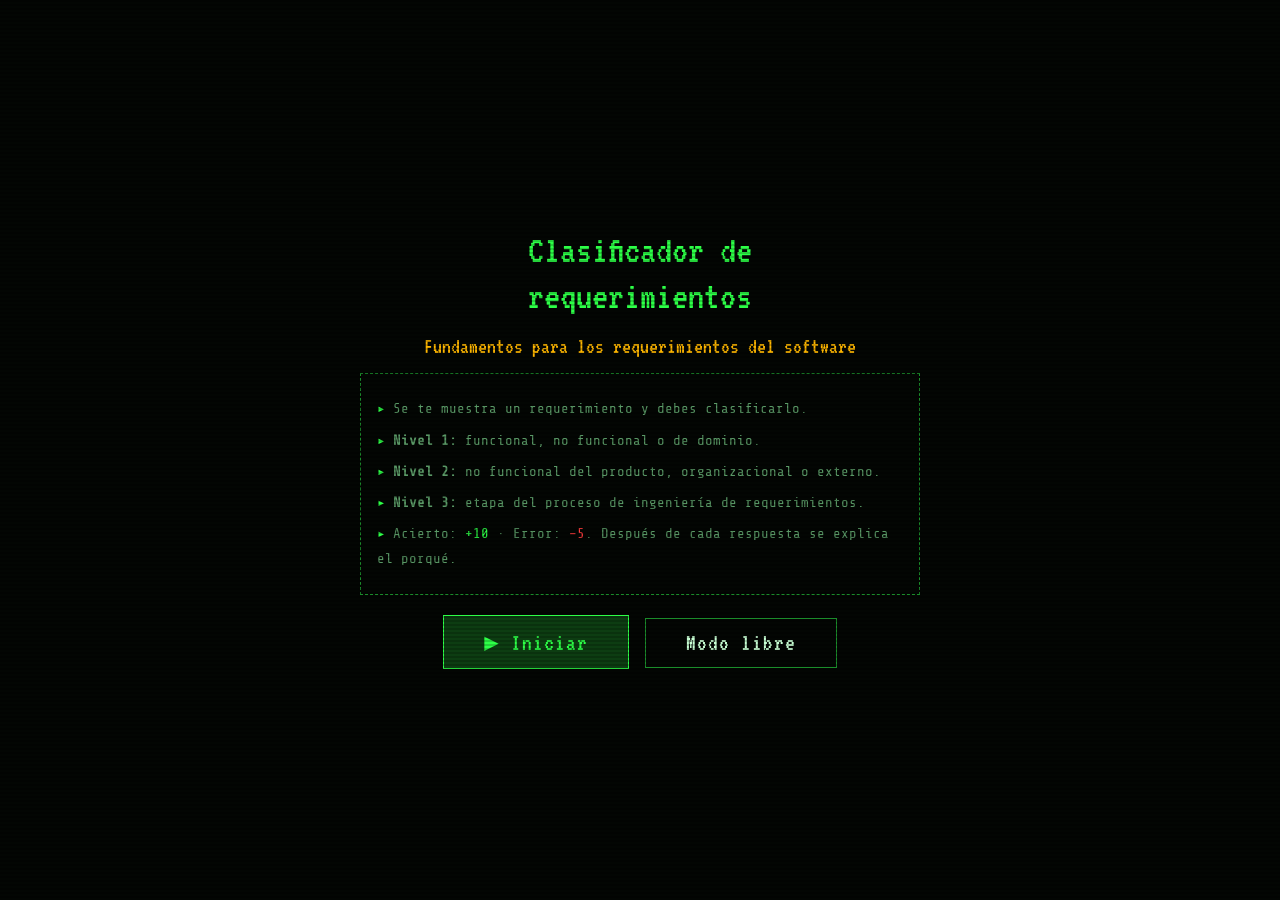
<file: juego.html>
<!DOCTYPE html>
<html lang="es">
<head>
 <meta charset="UTF-8">
 <meta name="viewport" content="width=device-width, initial-scale=1.0">
 <title>Software: clasificador de requerimientos</title>
 <style>
 @import url('https://fonts.googleapis.com/css2?family=Share+Tech+Mono&family=VT323&display=swap');

 :root {
 --bg: #060a06;
 --panel: #0b120b;
 --border: #1a8c2a;
 --green: #2dff47;
 --green-dim: #1a8c2a;
 --green-lo: #0d3d12;
 --amber: #ffb700;
 --red: #ff3d3d;
 --blue: #3ddfff;
 --text: #c8ffd4;
 --text-dim: #5a9966;
 --font-mono: 'Share Tech Mono', Consolas, monospace;
 --font-big: 'VT323', Consolas, monospace;
 }

 *, *::before, *::after { box-sizing: border-box; margin: 0; padding: 0; }

 html, body {
 width: 100%; height: 100%;
 background: var(--bg);
 color: var(--text);
 font-family: var(--font-mono);
 font-size: 15px;
 overflow: hidden;
 }

 /* líneas de barrido */
 body::before {
 content: '';
 position: fixed; inset: 0;
 background: repeating-linear-gradient(0deg, transparent, transparent 2px, rgba(0,0,0,0.18) 2px, rgba(0,0,0,0.18) 4px);
 pointer-events: none;
 z-index: 9999;
 }
 @keyframes flicker { 0%,100% { opacity: 1; } 92% { opacity: 1; } 93% { opacity: 0.88; } 94% { opacity: 1; } }
 body { animation: flicker 8s infinite; }
 @keyframes fadeIn { from{opacity:0;transform:translateY(6px)} to{opacity:1;transform:translateY(0)} }
 @keyframes slideUp { from{opacity:0;transform:translateY(20px)} to{opacity:1;transform:translateY(0)} }
 @keyframes pulse { 0%,100%{box-shadow:0 0 6px var(--green)} 50%{box-shadow:0 0 18px var(--green)} }
 @keyframes pointsFloat { 0% { opacity:1; transform:translateY(0); } 100% { opacity:0; transform:translateY(-40px); } }

 /* ── Distribución ── */
 #app { display: flex; flex-direction: column; width: 100%; height: 100vh; padding: 10px; gap: 8px; }
 #hud {
 display: flex; justify-content: space-between; align-items: center; flex-wrap: wrap; gap: 8px;
 border: 1px solid var(--border); padding: 6px 14px; background: var(--panel); flex-shrink: 0;
 }
 #hud-title { font-family: var(--font-big); font-size: 22px; color: var(--green); letter-spacing: 1px; }
 #hud-right { display: flex; gap: 20px; align-items: center; flex-wrap: wrap; }
 .hud-stat { font-size: 13px; color: var(--text-dim); }
 .hud-stat span { color: var(--green); font-size: 14px; }
 #nivel-badge { font-family: var(--font-big); font-size: 16px; border: 1px solid var(--green-dim); padding: 2px 10px; color: var(--amber); }

 #main { display: grid; grid-template-columns: 1fr 280px; gap: 8px; flex: 1; min-height: 0; }

 /* ── Panel principal ── */
 #panel {
 border: 1px dashed var(--border); padding: 14px; background: var(--panel);
 display: flex; flex-direction: column; gap: 10px; overflow-y: auto; animation: fadeIn 0.4s ease;
 }
 #ej-header { display: flex; justify-content: space-between; align-items: center; border-bottom: 1px solid var(--green-lo); padding-bottom: 8px; gap: 10px; }
 #ej-nombre { font-family: var(--font-big); font-size: 23px; color: var(--green); }
 #puntos-display { font-family: var(--font-big); font-size: 20px; color: var(--amber); position: relative; white-space: nowrap; }
 #puntos-float { position: absolute; right: 0; top: -24px; font-family: var(--font-big); font-size: 18px; pointer-events: none; display: none; }
 #ej-enunciado { font-size: 14px; color: var(--text); line-height: 1.6; border-left: 3px solid var(--green-dim); padding-left: 12px; }
 #ej-enunciado em { color: var(--green); font-style: normal; }
 #ej-fuente { font-size: 12px; color: var(--text-dim); }
 #ej-fuente sup { display: none; }

 .escena { display: grid; grid-template-columns: minmax(0, 300px) minmax(0, 1fr); gap: 14px; align-items: center; }
 .escena svg { width: 100%; height: auto; border: 1px solid var(--green-lo); background: #050805; }
 #instruccion { font-size: 14px; color: var(--amber); margin-top: 4px; }
 #acciones { display: flex; gap: 8px; flex-wrap: wrap; }

 .btn {
 border: 1px solid var(--green-dim); padding: 8px 14px; background: transparent; color: var(--text);
 font-family: var(--font-mono); font-size: 14px; cursor: pointer; transition: background 0.15s, border-color 0.15s;
 }
 .btn::before { content: '[ '; color: var(--green-dim); }
 .btn::after { content: ' ]'; color: var(--green-dim); }
 .btn:hover:not(:disabled) { background: var(--green-lo); border-color: var(--green); color: var(--green); }
 .btn:disabled { opacity: .4; cursor: default; }

 /* matriz en estilo terminal */
 table.wmat { border-collapse: separate; border-spacing: 3px; margin: 0 auto; font-family: var(--font-mono); }
 table.wmat th { color: var(--text-dim); font-weight: normal; padding: 0 5px; font-size: 13px; }
 table.wmat th.piv { color: var(--amber); }
 table.wmat td { width: 36px; height: 34px; text-align: center; border: 1px solid var(--green-lo); color: var(--text-dim); font-size: 15px; }
 table.wmat td.uno { background: var(--green-lo); color: var(--green); border-color: var(--green-dim); }
 table.wmat td.nuevo { background: rgba(255,183,0,0.18); color: var(--amber); border-color: var(--amber); }
 table.wmat td.piv { box-shadow: inset 0 0 0 1px var(--amber); }
 table.wmat td.editable { cursor: pointer; }
 table.wmat td.editable:hover { border-color: var(--green); }
 table.wmat td.marcada { background: rgba(61,223,255,0.15); color: var(--blue); border-color: var(--blue); }
 table.wmat td.ok { background: rgba(45,255,71,0.18); color: var(--green); border-color: var(--green); }
 table.wmat td.mal { background: rgba(255,61,61,0.18); color: var(--red); border-color: var(--red); }
 table.wmat td.falto { background: rgba(255,183,0,0.12); color: var(--amber); border: 1px dashed var(--amber); }

 /* gráfica */
 .warista { fill: none; stroke: #4fbf5f; stroke-width: 2; }
 .warista.agregada { stroke: var(--amber); stroke-dasharray: 6 5; }
 .warista.reciente { stroke: var(--amber); stroke-width: 3.2; }
 .wnodo circle { fill: #050805; stroke: var(--green); stroke-width: 2; }
 .wnodo.piv circle { fill: var(--amber); stroke: var(--amber); }
 .wnodo text { fill: var(--text); font: 15px var(--font-mono); }
 .wnodo.piv text { fill: #000; }
 marker path { fill: currentColor; }

 /* ── Barra lateral ── */
 #sidebar { display: flex; flex-direction: column; gap: 8px; overflow-y: auto; }
 .side-panel { border: 1px solid var(--border); padding: 10px 12px; background: var(--panel); }
 .side-title { font-family: var(--font-big); font-size: 16px; color: var(--green-dim); letter-spacing: 1px; border-bottom: 1px solid var(--green-lo); padding-bottom: 4px; margin-bottom: 8px; }
 #concepto p, #concepto li { font-size: 13px; color: var(--text-dim); line-height: 1.5; }
 #concepto strong { color: var(--text); }
 #concepto ol { padding-left: 16px; }
 #feedback-panel { display: none; animation: slideUp 0.3s ease; }
 #feedback-text { font-size: 13px; line-height: 1.6; color: var(--text); }
 #feedback-text p { margin-bottom: 6px; }
 #feedback-text strong { color: var(--green); }
 .wpares { color: var(--amber); }
 #historial-list { list-style: none; font-size: 12px; }
 #historial-list li { padding: 3px 0; border-bottom: 1px solid var(--green-lo); display: flex; justify-content: space-between; color: var(--text-dim); gap: 6px; }
 #historial-list li span.pts { color: var(--amber); }
 #historial-list li span.pts.neg { color: var(--red); }
 #prog-wrap { display: flex; gap: 4px; flex-wrap: wrap; }
 .prog-dot { width: 14px; height: 14px; border: 1px solid var(--green-dim); background: transparent; transition: background 0.3s; }
 .prog-dot.done { background: var(--green); }
 .prog-dot.active { background: var(--amber); animation: pulse 1s infinite; }
 #btn-siguiente {
 display: none; width: 100%; border: 1px solid var(--green); padding: 10px; background: var(--green-lo); color: var(--green);
 font-family: var(--font-big); font-size: 18px; cursor: pointer; letter-spacing: 1px;
 }
 #btn-siguiente:hover { background: rgba(45,255,71,0.15); }

 /* ── Pantallas de inicio, final y modo libre ── */
 .pantalla {
 position: absolute; inset: 0; background: var(--bg); z-index: 100;
 display: flex; flex-direction: column; align-items: center; justify-content: center;
 gap: 16px; padding: 30px; animation: fadeIn 0.5s ease; overflow-y: auto;
 }
 #pantalla-final, #pantalla-libre { display: none; }
 .p-titulo { font-family: var(--font-big); font-size: 40px; color: var(--green); text-align: center; line-height: 1.15; }
 .p-sub { font-family: var(--font-big); font-size: 22px; color: var(--amber); text-align: center; }
 .p-cuerpo { max-width: 560px; font-size: 14px; color: var(--text-dim); line-height: 1.8; text-align: center; border: 1px dashed var(--border); padding: 16px; }
 .p-reglas { max-width: 560px; font-size: 14px; color: var(--text); line-height: 1.9; }
 .p-reglas li { margin-left: 20px; list-style: '▸ '; }
 .btn-grande {
 border: 1px solid var(--green); padding: 12px 40px; background: var(--green-lo); color: var(--green);
 font-family: var(--font-big); font-size: 24px; cursor: pointer; letter-spacing: 1px; margin: 4px;
 }
 .btn-grande:hover { background: rgba(45,255,71,0.15); }
 .btn-grande.sec { background: transparent; border-color: var(--green-dim); color: var(--text); }
 #final-stats { font-size: 15px; color: var(--text); line-height: 2; text-align: center; }
 #final-stats span { color: var(--green); }

 #pantalla-libre { justify-content: flex-start; }
 #libre-caja { width: 100%; max-width: 980px; display: flex; flex-direction: column; gap: 10px; }
 #libre-caja .fila { display: flex; gap: 8px; flex-wrap: wrap; align-items: center; }
 #libre-caja select, #libre-caja input {
 background: #050805; color: var(--green); border: 1px solid var(--green-dim); font-family: var(--font-mono); font-size: 14px; padding: 7px 9px;
 }
 #libre-caja input { flex: 1; min-width: 220px; }
 #libre-texto { font-size: 14px; color: var(--text); line-height: 1.6; border: 1px dashed var(--border); padding: 12px; min-height: 70px; }
 #libre-texto strong { color: var(--green); }

 ::-webkit-scrollbar { width: 5px; }
 ::-webkit-scrollbar-track { background: var(--bg); }
 ::-webkit-scrollbar-thumb { background: var(--green-dim); }
 @media (max-width: 860px) { html, body { overflow: auto; } #main { grid-template-columns: 1fr; } .escena { grid-template-columns: 1fr; } #app { height: auto; } }
 @media (prefers-reduced-motion: reduce) { body { animation: none; } }
 
 /* ── Ajustes de este simulador ── */
 .opciones { display: flex; gap: 8px; flex-wrap: wrap; margin-top: 4px; }
 .btn.opt { flex: 1 1 150px; text-align: center; }
 .btn.opt.ok { border-color: var(--green); color: var(--green); background: rgba(45,255,71,.14); opacity: 1; }
 .btn.opt.mal { border-color: var(--red); color: var(--red); background: rgba(255,61,61,.14); opacity: 1; }
 #ej-enunciado { font-size: 17px; }
 #ej-nivel-desc { font-size: 12px; color: var(--text-dim); }
 #feedback-text .bien { color: var(--green); } #feedback-text .mal { color: var(--red); }
 #pantalla-inicio, #pantalla-final, #pantalla-libre { position: absolute; inset: 0; background: #030603; overflow-y: auto; }
 #pantalla-libre { justify-content: flex-start; padding-top: 24px; }
 #app { position: relative; }
 .p-cuerpo ul { list-style: none; text-align: left; }
 .p-cuerpo li { margin: 6px 0; }
 .p-cuerpo li::before { content: '▸ '; color: var(--green); }
 .tabla-final { border-collapse: collapse; margin: 6px auto; font-size: 14px; }
 .tabla-final td, .tabla-final th { border: 1px solid var(--green-lo); padding: 4px 12px; }
 .tabla-final th { color: var(--text-dim); font-weight: normal; }
 .chk { display: flex; gap: 10px; padding: 6px 0; border-bottom: 1px solid var(--green-lo); font-size: 14px; line-height: 1.5; }
 .chk .ic { width: 22px; flex-shrink: 0; text-align: center; }
 .chk.ok .ic { color: var(--green); } .chk.warn .ic { color: var(--amber); } .chk.info .ic { color: var(--blue); }
 .chk b { color: var(--text); }
 #medidor { font-family: var(--font-big); font-size: 20px; color: var(--amber); margin: 4px 0; }
 #libre-caja textarea { flex: 1; min-width: 220px; min-height: 74px; background: #050805; color: var(--green); border: 1px solid var(--green-dim); font-family: var(--font-mono); font-size: 15px; padding: 8px 10px; resize: vertical; }
 #libre-caja .sub { font-size: 12px; color: var(--text-dim); }
 .btn:focus-visible, .btn-grande:focus-visible, #btn-siguiente:focus-visible { outline: 2px solid var(--amber); outline-offset: 2px; }
 @media (max-width: 860px) { #app { min-height: 100vh; } #hud { flex-wrap: wrap; gap: 6px; } #hud-title { font-size: 15px; word-break: break-all; } .p-titulo { font-size: 30px; } }
 </style>
</head>
<body>
<div id="app">
 <div id="hud">
 <div id="hud-title">clasificador_requerimientos.exe</div>
 <div id="hud-right">
 <div class="hud-stat">Nivel: <span id="hud-nivel">—</span></div>
 <div class="hud-stat">Puntos: <span id="hud-pts">0</span></div>
 <button class="btn" type="button" id="btn-inicio">Inicio</button>
 </div>
 </div>

 <div id="main">
 <div id="panel">
 <div id="ej-header">
 <div><div id="ej-nombre">—</div><div id="ej-nivel-desc"></div></div>
 <div id="puntos-display">Puntos: <span id="pts2">0</span><span id="puntos-float"></span></div>
 </div>
 <div id="ej-enunciado" aria-live="polite"></div>
 <div id="ej-fuente"></div>
 <div id="instruccion">¿Cómo se clasifica este requerimiento?</div>
 <div id="acciones" class="opciones" role="group" aria-label="Opciones de clasificación"></div>
 </div>
 <div id="sidebar">
 <div class="side-panel" id="concepto"></div>
 <div class="side-panel" id="feedback-panel"><div class="side-title">// RETROALIMENTACIÓN</div><div id="feedback-text" aria-live="polite"></div></div>
 <button id="btn-siguiente" type="button">SIGUIENTE ▸</button>
 <div class="side-panel"><div class="side-title">// PROGRESO</div><div id="prog-wrap"></div></div>
 <div class="side-panel"><div class="side-title">// HISTORIAL</div><ul id="historial-list"></ul></div>
 </div>
 </div>

 <!-- Pantalla de inicio -->
 <div class="pantalla" id="pantalla-inicio">
 <div class="p-titulo">Clasificador de<br>requerimientos</div>
 <div class="p-sub">Fundamentos para los requerimientos del software</div>
 <div class="p-cuerpo">
 <ul>
 <li>Se te muestra un requerimiento y debes clasificarlo.</li>
 <li><strong>Nivel 1:</strong> funcional, no funcional o de dominio.</li>
 <li><strong>Nivel 2:</strong> no funcional del producto, organizacional o externo.</li>
 <li><strong>Nivel 3:</strong> etapa del proceso de ingeniería de requerimientos.</li>
 <li>Acierto: <span style="color:var(--green)">+10</span> · Error: <span style="color:var(--red)">−5</span>. Después de cada respuesta se explica el porqué.</li>
 </ul>
 </div>
 <div>
 <button class="btn-grande" type="button" id="btn-iniciar">▶ Iniciar</button>
 <button class="btn-grande sec" type="button" id="btn-modo-libre">Modo libre</button>
 </div>
 </div>

 <!-- Pantalla final -->
 <div class="pantalla" id="pantalla-final">
 <div class="p-titulo">Simulación terminada</div>
 <div class="p-sub" id="final-rango"></div>
 <div id="final-stats"></div>
 <div>
 <button class="btn-grande" type="button" id="btn-reiniciar">↻ Jugar de nuevo</button>
 <button class="btn-grande sec" type="button" id="btn-libre-final">Modo libre</button>
 </div>
 </div>

 <!-- Modo libre -->
 <div class="pantalla" id="pantalla-libre">
 <div class="p-titulo" style="font-size:32px;">Modo libre: revisa tu requerimiento</div>
 <div id="libre-caja">
 <div class="sub">Escribe un requerimiento (por ejemplo: «El sistema debe permitir a los alumnos consultar sus calificaciones para saber su avance»). El programa revisa algunas cualidades de un buen requerimiento. Es una ayuda didáctica basada en reglas simples; no sustituye tu criterio.</div>
 <div class="fila">
 <textarea id="libre-input" aria-label="Escribe un requerimiento" placeholder="El sistema debe..."></textarea>
 </div>
 <div class="fila">
 <button class="btn" type="button" id="btn-analizar">Analizar</button>
 <button class="btn" type="button" data-ej="El sistema debe ser rápido y fácil de usar.">Ejemplo malo</button>
 <button class="btn" type="button" data-ej="El sistema debe mostrar los resultados de una búsqueda en menos de 2 segundos con 50 usuarios conectados, para que la cola de préstamos no crezca.">Ejemplo bueno</button>
 <button class="btn" type="button" id="btn-libre-volver">Volver al inicio</button>
 </div>
 <div id="medidor"></div>
 <div id="libre-texto" aria-live="polite">Aquí aparecerá el análisis.</div>
 </div>
 </div>
</div>

<script>
/* ============================================================
   Clasificador de requerimientos — Equipo 2
   Contenido basado en el Desarrollo del tutorial.
   ============================================================ */
var NIVELES = [
 {
 nombre: 'Nivel 1 · Naturaleza',
 desc: 'Funcional, no funcional o de dominio',
 opciones: [{id:'F',t:'Funcional'},{id:'NF',t:'No funcional'},{id:'D',t:'De dominio'}],
 concepto: '<p><strong>Funcionales:</strong> servicios que debe proporcionar el sistema y cómo reacciona ante entradas o situaciones específicas.</p><p><strong>No funcionales:</strong> restricciones o propiedades del sistema completo (rendimiento, disponibilidad, usabilidad…); deben ser medibles.</p><p><strong>De dominio:</strong> provienen del ámbito de aplicación (normativas, leyes, principios físicos).</p><p style="color:var(--text-dim)">Sommerville (2005, pp. 109-113).</p>',
 items: [
 {t:'El sistema debe permitir al alumno inscribirse a un laboratorio eligiendo grupo y horario.', a:'F', why:'Describe un <strong>servicio</strong> que el sistema proporciona al usuario.'},
 {t:'El sistema debe responder cualquier consulta en menos de 2 segundos.', a:'NF', why:'Restringe una propiedad del sistema completo (<strong>rendimiento</strong>) y es medible.'},
 {t:'El software de una farmacia debe registrar el número de lote de cada medicamento, como lo exige la normativa sanitaria.', a:'D', why:'Su origen es el <strong>ámbito de aplicación</strong> (una normativa), no una petición directa del usuario. Los de dominio pueden ser funcionales o no funcionales; lo que los define es su origen.'},
 {t:'El sistema debe enviar un correo de confirmación cuando un usuario complete su registro.', a:'F', why:'Es una <strong>reacción del sistema ante una situación específica</strong>.'},
 {t:'El sistema debe estar disponible al menos el 99.9 % del tiempo.', a:'NF', why:'La <strong>disponibilidad</strong> es un requerimiento no funcional crítico que afecta al sistema como un todo.'},
 {t:'El software de control de frenado de un tren debe calcular la distancia de frenado según las leyes físicas del movimiento.', a:'D', why:'Refleja <strong>principios físicos</strong> del dominio de aplicación.'},
 {t:'El sistema debe permitir que el administrador genere un reporte mensual de ventas.', a:'F', why:'Es un <strong>servicio</strong> concreto que el sistema ofrece.'},
 {t:'Un empleado nuevo debe poder usar el sistema sin ayuda después de 2 horas de capacitación.', a:'NF', why:'Es un requerimiento de <strong>usabilidad</strong> y está cuantificado (2 horas).'}
 ]
 },
 {
 nombre: 'Nivel 2 · No funcionales',
 desc: 'Del producto, organizacional o externo',
 opciones: [{id:'P',t:'Del producto'},{id:'O',t:'Organizacional'},{id:'E',t:'Externo'}],
 concepto: '<p><strong>Del producto:</strong> usabilidad, eficiencia (rendimiento y espacio), fiabilidad y portabilidad.</p><p><strong>Organizacionales:</strong> entrega, implementación y estándares; vienen de políticas de la organización.</p><p><strong>Externos:</strong> interoperabilidad, éticos y legislativos (privacidad y seguridad); vienen de factores ajenos al sistema.</p><p style="color:var(--text-dim)">Sommerville (2005, pp. 112-113, Fig. 6.3).</p>',
 items: [
 {t:'El sistema debe programarse en Java, por política de la empresa.', a:'O', why:'Elegir el lenguaje es un requerimiento de <strong>implementación</strong> que viene de políticas de la empresa.'},
 {t:'El sistema debe cumplir la ley de protección de datos personales.', a:'E', why:'Cumplir una ley es un requerimiento <strong>legislativo</strong> (privacidad): un factor ajeno al sistema.'},
 {t:'El sistema debe responder en menos de 2 segundos.', a:'P', why:'Es un requerimiento de <strong>rendimiento</strong> (eficiencia) sobre el comportamiento del producto.'},
 {t:'El código debe seguir el estándar de codificación definido por la empresa.', a:'O', why:'Es un requerimiento de <strong>estándares</strong>, que se deriva de la organización.'},
 {t:'El sistema debe intercambiar información con el sistema de otra institución usando un formato de datos acordado entre ambas.', a:'E', why:'Es un requerimiento de <strong>interoperabilidad</strong> con sistemas externos.'},
 {t:'El sistema debe ejecutarse sin cambios en Windows, Linux y macOS.', a:'P', why:'Es un requerimiento de <strong>portabilidad</strong> del producto.'},
 {t:'El sistema debe entregarse en tres fases, cada una con su documentación, según el calendario del contrato.', a:'O', why:'Es un requerimiento de <strong>entrega</strong>, definido por el proceso y la organización.'},
 {t:'El sistema no debe fallar más de una vez cada 1000 horas de operación.', a:'P', why:'Es un requerimiento de <strong>fiabilidad</strong> del producto, medible con una tasa de fallos.'}
 ]
 },
 {
 nombre: 'Nivel 3 · Proceso',
 desc: 'Etapa de la ingeniería de requerimientos',
 opciones: [{id:'E',t:'Elicitación'},{id:'A',t:'Análisis y negociación'},{id:'S',t:'Especificación'},{id:'V',t:'Validación'},{id:'G',t:'Gestión de cambios'}],
 concepto: '<p><strong>Elicitación:</strong> descubrir necesidades (entrevistas, talleres, observación, documentos, prototipos, cuestionarios).</p><p><strong>Análisis y negociación:</strong> clasificar, detectar conflictos, evaluar viabilidad.</p><p><strong>Especificación:</strong> redactar formalmente (SRS, casos de uso, trazabilidad).</p><p><strong>Validación:</strong> ¿construimos el sistema correcto?</p><p><strong>Gestión de cambios:</strong> identificar, evaluar, aprobar y documentar cambios.</p>',
 items: [
 {t:'Se entrevista a usuarios y se observa cómo realizan hoy sus tareas.', a:'E', why:'Entrevistas y observación directa son <strong>técnicas de elicitación</strong>.'},
 {t:'Dos áreas piden funciones opuestas y se decide según la prioridad del negocio.', a:'A', why:'Resolver conflictos entre necesidades es parte del <strong>análisis y la negociación</strong>.'},
 {t:'Se redacta el documento con identificador, propósito y criterios de aceptación de cada requerimiento.', a:'S', why:'Redactar formalmente con texto estructurado es la <strong>especificación</strong>.'},
 {t:'Se revisa con el cliente que lo escrito coincida con lo que realmente necesita, para detectar omisiones y ambigüedades antes de desarrollar.', a:'V', why:'Comprobar que los requerimientos reflejen lo que el cliente desea es <strong>validación</strong>.'},
 {t:'Llega una solicitud de cambio: se identifica, se evalúa su impacto, se aprueba y se documenta.', a:'G', why:'Controlar cómo se evalúan, aprueban e incorporan cambios es <strong>gestión de cambios</strong>.'},
 {t:'Se evalúa si cada requerimiento es viable técnica, económica y temporalmente.', a:'A', why:'La evaluación de viabilidad pertenece al <strong>análisis y negociación</strong>.'},
 {t:'Se construye una matriz de trazabilidad que vincula cada requerimiento con su origen y con las pruebas que lo verificarán.', a:'S', why:'Las matrices de trazabilidad son uno de los <strong>formatos para especificar</strong>.'},
 {t:'Se aplica un cuestionario a un grupo amplio de usuarios para recopilar sus necesidades.', a:'E', why:'Los cuestionarios son una <strong>técnica de elicitación</strong>.'}
 ]
 }
];

var $ = function (id) { return document.getElementById(id); };
var estado = { nivel: 0, idx: 0, pts: 0, aciertos: [0,0,0], total: 0, bloqueado: false, orden: [] };

function mezclar(a) { a = a.slice(); for (var i = a.length - 1; i > 0; i--) { var j = Math.floor(Math.random() * (i + 1)); var t = a[i]; a[i] = a[j]; a[j] = t; } return a; }
function mostrar(id) { ['pantalla-inicio','pantalla-final','pantalla-libre'].forEach(function (p) { $(p).style.display = (p === id) ? 'flex' : 'none'; }); }
function ocultarPantallas() { mostrar(null); }
function esc(s) { return String(s).replace(/[&<>"']/g, function (c) { return {'&':'&amp;','<':'&lt;','>':'&gt;','"':'&quot;',"'":'&#39;'}[c]; }); }

function iniciar() {
 estado = { nivel: 0, idx: 0, pts: 0, aciertos: [0,0,0], total: 0, bloqueado: false, orden: NIVELES.map(function (n) { return mezclar(n.items); }), hist: [] };
 $('historial-list').innerHTML = '';
 actualizarPts();
 ocultarPantallas();
 cargar();
}
function actualizarPts() { $('hud-pts').textContent = estado.pts; $('pts2').textContent = estado.pts; }

function dibujarProgreso() {
 var n = NIVELES[estado.nivel], h = '';
 for (var i = 0; i < n.items.length; i++) {
  var c = i < estado.idx ? 'done' : (i === estado.idx ? 'active' : '');
  h += '<span class="prog-dot ' + c + '"></span>';
 }
 $('prog-wrap').innerHTML = h;
}

function cargar() {
 var niv = NIVELES[estado.nivel], it = estado.orden[estado.nivel][estado.idx];
 estado.bloqueado = false;
 $('hud-nivel').textContent = (estado.nivel + 1) + '/' + NIVELES.length;
 $('ej-nombre').textContent = niv.nombre + ' · ' + (estado.idx + 1) + '/' + niv.items.length;
 $('ej-nivel-desc').textContent = niv.desc;
 $('ej-enunciado').innerHTML = '«' + esc(it.t) + '»';
 $('concepto').innerHTML = '<div class="side-title">// CONCEPTO</div>' + niv.concepto;
 var h = '';
 niv.opciones.forEach(function (o) { h += '<button type="button" class="btn opt" data-id="' + o.id + '">' + o.t + '</button>'; });
 $('acciones').innerHTML = h;
 Array.prototype.forEach.call($('acciones').querySelectorAll('.opt'), function (b) { b.addEventListener('click', function () { responder(b.getAttribute('data-id')); }); });
 $('feedback-panel').style.display = 'none';
 $('btn-siguiente').style.display = 'none';
 dibujarProgreso();
}

function volar(txt, color) {
 var f = $('puntos-float'); f.textContent = txt; f.style.color = color; f.style.display = 'block';
 f.style.animation = 'none'; void f.offsetWidth; f.style.animation = 'pointsFloat .9s ease forwards';
 setTimeout(function () { f.style.display = 'none'; }, 950);
}

function responder(id) {
 if (estado.bloqueado) { return; }
 estado.bloqueado = true;
 var niv = NIVELES[estado.nivel], it = estado.orden[estado.nivel][estado.idx];
 var ok = (id === it.a);
 estado.total++;
 if (ok) { estado.pts += 10; estado.aciertos[estado.nivel]++; volar('+10', 'var(--green)'); } else { estado.pts -= 5; volar('−5', 'var(--red)'); }
 actualizarPts();
 Array.prototype.forEach.call($('acciones').querySelectorAll('.opt'), function (b) {
  b.disabled = true;
  if (b.getAttribute('data-id') === it.a) { b.classList.add('ok'); }
  else if (b.getAttribute('data-id') === id) { b.classList.add('mal'); }
 });
 var correcta = niv.opciones.filter(function (o) { return o.id === it.a; })[0].t;
 $('feedback-text').innerHTML = (ok ? '<p class="bien"><strong>✓ ¡Correcto! +10 puntos.</strong></p>' : '<p class="mal"><strong>✗ Incorrecto. −5 puntos.</strong> Respuesta: <strong>' + correcta + '</strong>.</p>') + '<p>' + it.why + '</p>';
 $('feedback-panel').style.display = 'block';
 var li = document.createElement('li');
 li.innerHTML = '<span>N' + (estado.nivel + 1) + '.' + (estado.idx + 1) + ' ' + correcta + '</span><span class="pts' + (ok ? '' : ' neg') + '">' + (ok ? '+10' : '−5') + '</span>';
 $('historial-list').insertBefore(li, $('historial-list').firstChild);
 var ultimo = (estado.nivel === NIVELES.length - 1 && estado.idx === niv.items.length - 1);
 $('btn-siguiente').textContent = ultimo ? 'VER RESULTADO ▸' : (estado.idx === niv.items.length - 1 ? 'SIGUIENTE NIVEL ▸' : 'SIGUIENTE ▸');
 $('btn-siguiente').style.display = 'block';
 $('btn-siguiente').focus();
}

function siguiente() {
 var niv = NIVELES[estado.nivel];
 estado.idx++;
 if (estado.idx >= niv.items.length) {
  estado.nivel++; estado.idx = 0;
  if (estado.nivel >= NIVELES.length) { final(); return; }
 }
 cargar();
}

function final() {
 var max = estado.total * 10, pct = max ? estado.pts / max : 0;
 var rango = pct >= 0.85 ? 'Rango: analista experto' : pct >= 0.6 ? 'Rango: analista competente' : pct >= 0.3 ? 'Rango: analista en formación' : 'Rango: repasa el Desarrollo y vuelve a intentarlo';
 $('final-rango').textContent = rango;
 var t = '<p>Puntos: <span>' + estado.pts + '</span> de un máximo de ' + max + '</p><table class="tabla-final"><tr><th>Nivel</th><th>Aciertos</th></tr>';
 NIVELES.forEach(function (n, i) { t += '<tr><td>' + n.nombre + '</td><td><span>' + estado.aciertos[i] + '</span> / ' + n.items.length + '</td></tr>'; });
 t += '</table>';
 $('final-stats').innerHTML = t;
 mostrar('pantalla-final');
}

/* ---------- Modo libre: revisión heurística de un requerimiento ---------- */
var AMBIGUAS = ['rápido','rápida','rapido','fácil','facil','amigable','eficiente','adecuado','adecuada','flexible','robusto','robusta','moderno','moderna','intuitivo','intuitiva','óptimo','óptima','suficiente','razonable','cómodo','bonito','bueno','buena','mejor','etc','y/o','lo más posible','a veces','normalmente'];
function analizar() {
 var txt = $('libre-input').value.trim();
 if (!txt) { $('libre-texto').innerHTML = 'Escribe un requerimiento para analizarlo.'; $('medidor').textContent = ''; return; }
 var low = ' ' + txt.toLowerCase().replace(/[.,;:()«»"]/g, ' ') + ' ';
 var checks = [], pts = 0, tot = 5;
 var amb = AMBIGUAS.filter(function (w) { return low.indexOf(' ' + w + ' ') !== -1; });
 if (amb.length) { checks.push(['warn','No ambiguo','Términos subjetivos detectados: <b>' + esc(amb.join(', ')) + '</b>. Cada persona los interpreta distinto; sustitúyelos por un valor medible.']); } else { pts++; checks.push(['ok','No ambiguo','No se detectaron términos subjetivos comunes.']); }
 var num = /\d/.test(txt);
 if (num) { pts++; checks.push(['ok','Verificable','Incluye un valor numérico que se puede comprobar con una prueba o medición.']); }
 else if (/(debe|deberá)\s+(permitir|enviar|registrar|mostrar|generar|calcular|validar|almacenar|notificar|consultar|autenticar)/.test(low.replace(/\s+/g,' '))) { pts++; checks.push(['ok','Verificable','Describe una acción concreta que se puede probar (funcional).']); }
 else { checks.push(['warn','Verificable','No hay valor medible ni una acción concreta. Pregúntate: ¿cómo probaría que se cumple?']); }
 var debes = (low.match(/\sdebe(rá)?\s/g) || []).length, conj = (low.match(/\s(y|e|además|también)\s/g) || []).length;
 if (debes > 1 || conj > 1) { checks.push(['warn','Atómico (un solo requerimiento)','Parece combinar varias ideas (varios «debe» o conjunciones). Sepáralas para evaluarlas y validarlas individualmente.']); } else { pts++; checks.push(['ok','Atómico (un solo requerimiento)','Expresa una sola directriz.']); }
 if (/(^|\s)(debe|deberá)\s/.test(low)) { pts++; checks.push(['ok','Expresa obligación','Usa «debe», que deja claro que es obligatorio.']); } else { checks.push(['warn','Expresa obligación','Redáctalo con «El sistema debe…» para que no se confunda con una sugerencia.']); }
 if (/(\spara\s|\sporque\s|\sya que\s|\scon el fin\s|\sa fin de\s)/.test(low)) { pts++; checks.push(['ok','Justificación','Incluye el porqué del requerimiento.']); } else { checks.push(['info','Justificación','Agrega la justificación técnica o de negocio («para…», «porque…»); evita que parezca arbitrario.']); }
 if (/(java|python|mysql|oracle|base de datos|algoritmo|clase |tabla |framework)/.test(low)) { checks.push(['info','No dicta el diseño','Menciona tecnología o implementación. Un requerimiento debe describir el comportamiento externo; solo es válido si es una restricción organizacional justificada.']); }
 var sug = 'Funcional';
 if (/(ley|norma|normativa|reglamento|protección de datos|legal)/.test(low)) { sug = 'Externo o de dominio (legislativo)'; }
 else if (/(segundos|milisegundos|tiempo de respuesta|disponib|fallos|fiab|usuarios conectados|%|horas de|capacitación|windows|linux|macos|portab)/.test(low) || amb.length) { sug = 'No funcional (del producto)'; }
 else if (/(estándar|lenguaje de programación|política de la empresa|calendario|entrega)/.test(low)) { sug = 'No funcional (organizacional)'; }
 checks.push(['info','Clasificación sugerida (orientativa)','<b>' + sug + '</b>']);
 var ic = {ok:'✓',warn:'⚠',info:'ℹ'};
 var h = '';
 checks.forEach(function (c) { h += '<div class="chk ' + c[0] + '"><span class="ic">' + ic[c[0]] + '</span><span><b>' + c[1] + ':</b> ' + c[2] + '</span></div>'; });
 $('libre-texto').innerHTML = '<p style="margin-bottom:6px">«' + esc(txt) + '»</p>' + h;
 $('medidor').textContent = 'Cualidades cumplidas: ' + pts + ' / ' + tot;
}

$('btn-iniciar').addEventListener('click', iniciar);
$('btn-reiniciar').addEventListener('click', iniciar);
$('btn-siguiente').addEventListener('click', siguiente);
$('btn-inicio').addEventListener('click', function () { mostrar('pantalla-inicio'); });
$('btn-modo-libre').addEventListener('click', function () { mostrar('pantalla-libre'); });
$('btn-libre-final').addEventListener('click', function () { mostrar('pantalla-libre'); });
$('btn-libre-volver').addEventListener('click', function () { mostrar('pantalla-inicio'); });
$('btn-analizar').addEventListener('click', analizar);
Array.prototype.forEach.call(document.querySelectorAll('[data-ej]'), function (b) { b.addEventListener('click', function () { $('libre-input').value = b.getAttribute('data-ej'); analizar(); }); });

/* Estado inicial: vista previa del primer reto detrás de la pantalla de inicio */
estado.orden = NIVELES.map(function (n) { return n.items; });
cargar();
mostrar('pantalla-inicio');
</script>
</body>
</html>
</file>
